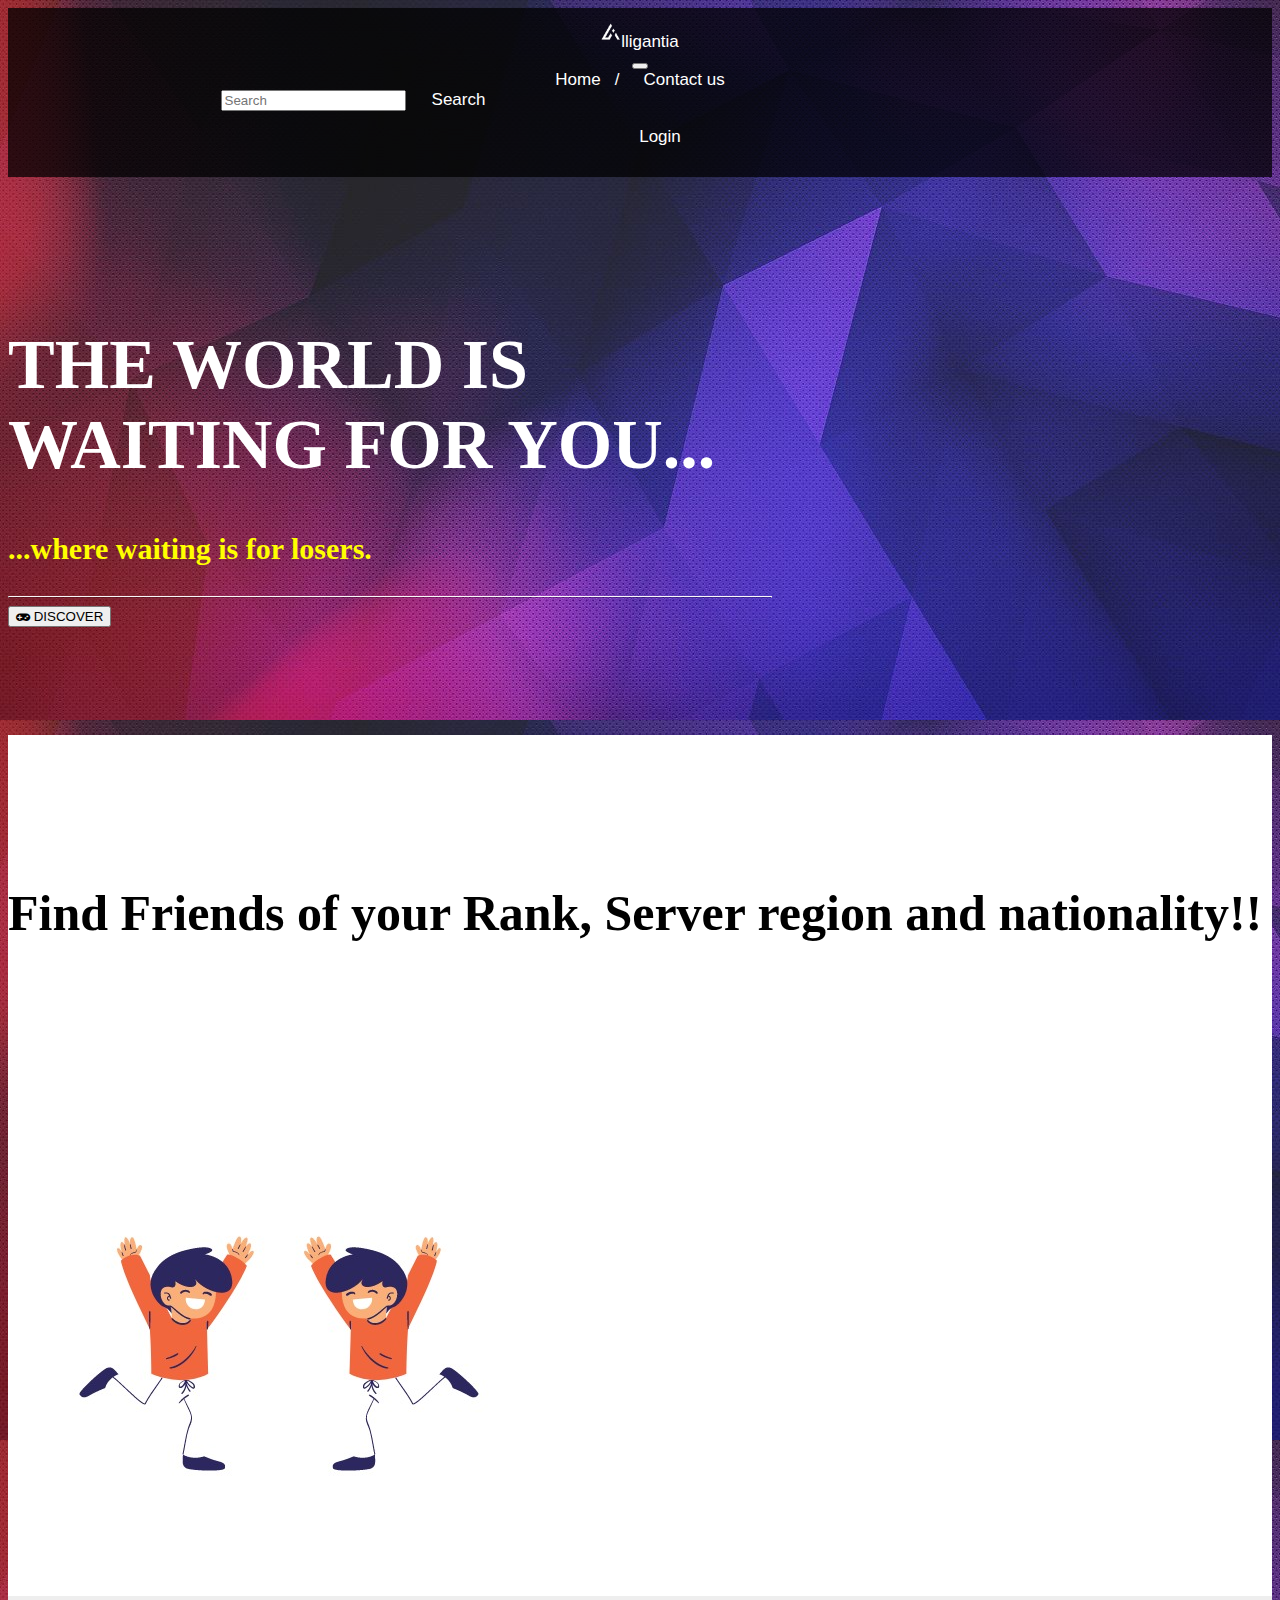
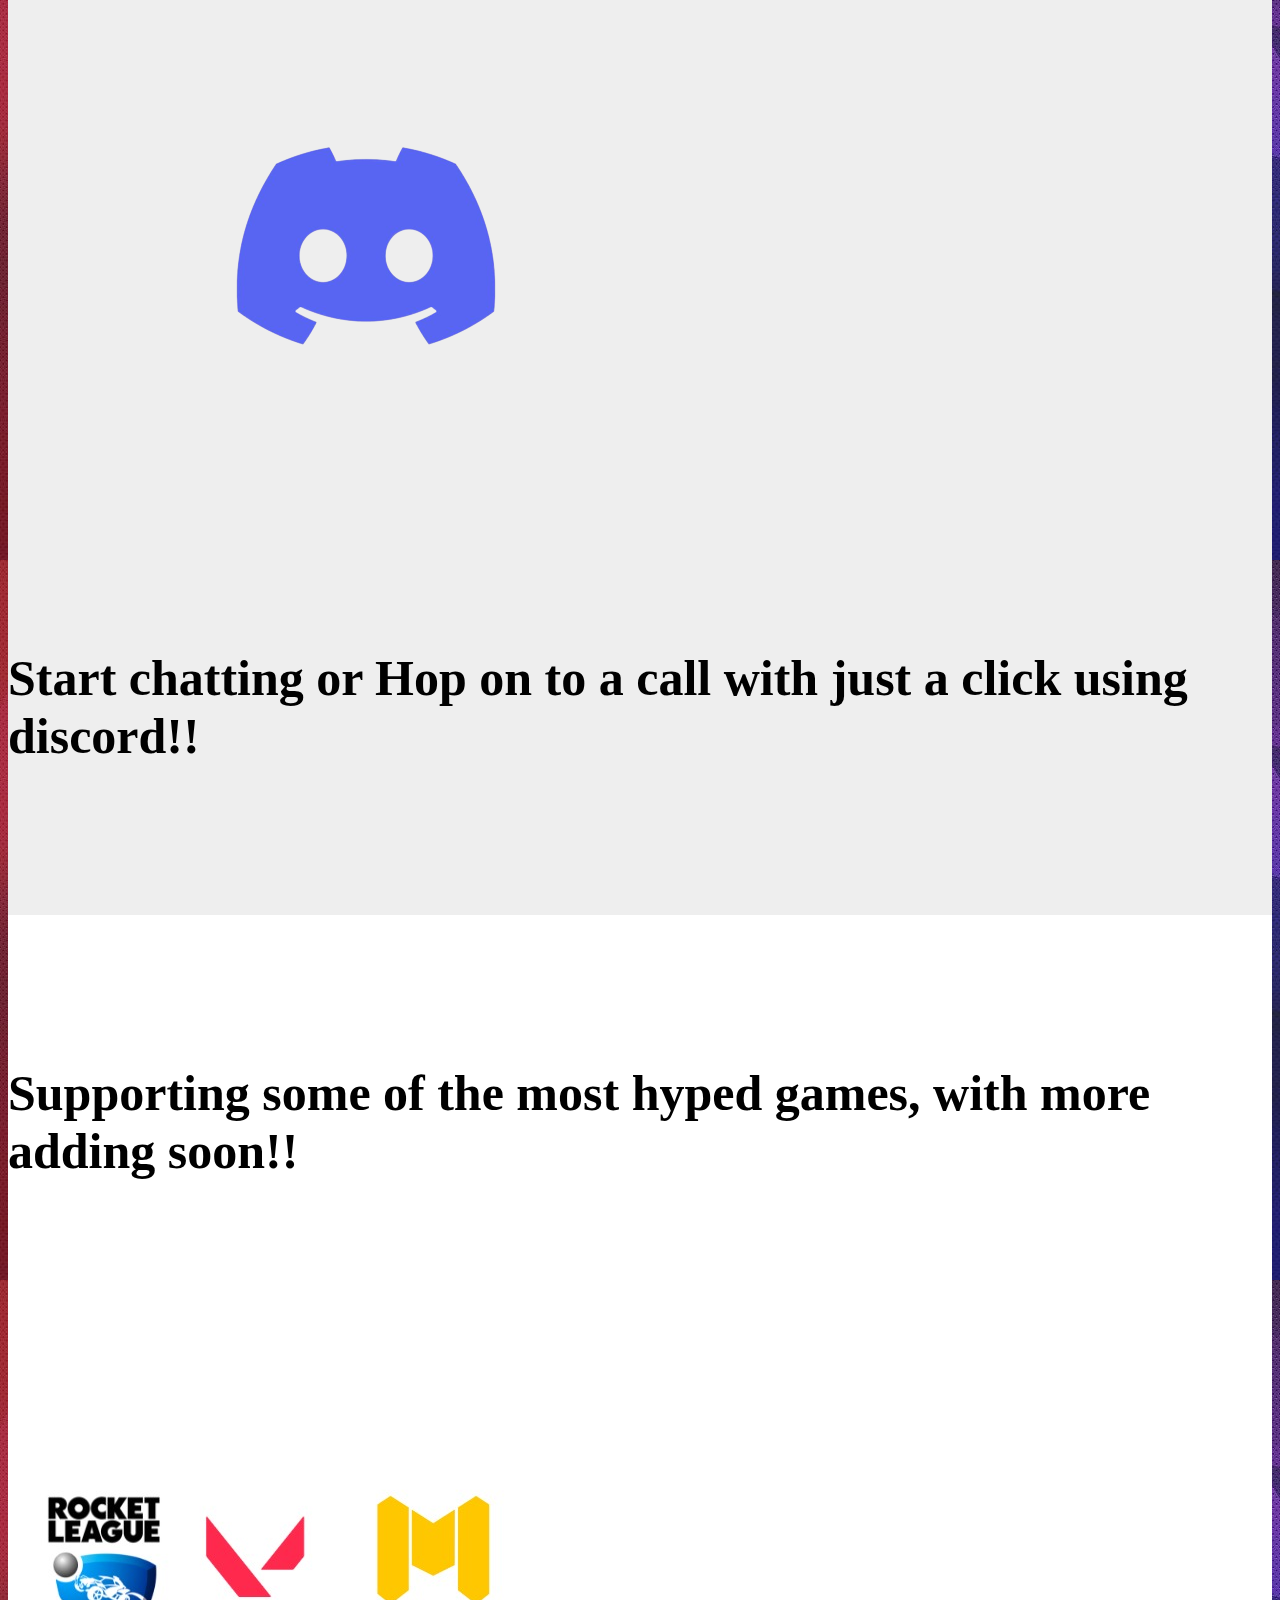
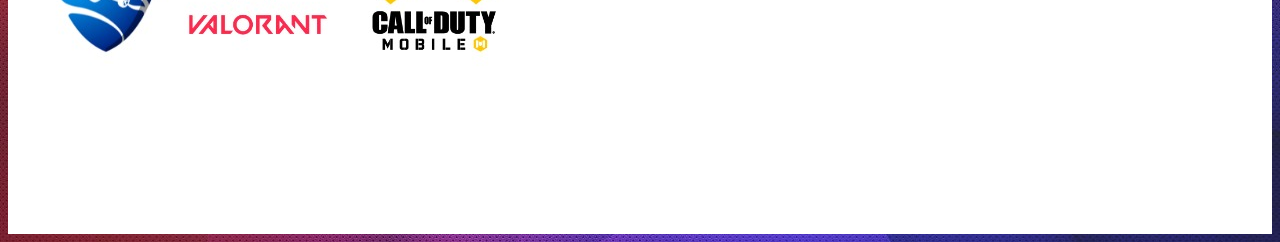
<file: index.html>
<!DOCTYPE html>
<html lang="en">
  <head>
    <meta charset="UTF-8" />
    <meta
      name="viewport"
      content="width=device-width, initial-scale=1, shrink-to-fit=no"
    />

    <title>Alligantia</title>
    <link
      rel="stylesheet"
      href="https://cdn.jsdelivr.net/npm/bootstrap@4.6.2/dist/css/bootstrap.min.css"
      integrity="sha384-xOolHFLEh07PJGoPkLv1IbcEPTNtaed2xpHsD9ESMhqIYd0nLMwNLD69Npy4HI+N"
      crossorigin="anonymous"
    />
    <link rel="stylesheet" href="css/app2.css" />
    <link
      href="https://fonts.googleapis.com/css2?family=Lato:wght@700&display=swap"
      rel="stylesheet"
    />
    <link
      rel="stylesheet"
      href="https://stackpath.bootstrapcdn.com/font-awesome/4.7.0/css/font-awesome.min.css"
      integrity="sha384-wvfXpqpZZVQGK6TAh5PVlGOfQNHSoD2xbE+QkPxCAFlNEevoEH3Sl0sibVcOQVnN"
      crossorigin="anonymous"
    />
    <script src="https://ajax.googleapis.com/ajax/libs/jquery/3.4.1/jquery.min.js"></script>
    <script src="https://cdnjs.cloudflare.com/ajax/libs/popper.js/1.16.0/umd/popper.min.js"></script>
    <script src="https://maxcdn.bootstrapcdn.com/bootstrap/4.4.1/js/bootstrap.min.js"></script>
    <script>
      function scrollFunction1() {
        let e = document.getElementById("el1");
        e.scrollIntoView({
          block: "start",
          behavior: "smooth",
          inline: "start",
        });
      }
    </script>
  </head>

  <body>
    <nav class="navbar navbar-expand-lg navbar-dark bg-dark navbar-fixed-top">
      <a class="navbar-brand" href="index.html"
        ><img id="logo" src="images2/logo-removebg-preview.png" />lligantia</a
      >
      <div class="container">
        <button
          class="navbar-toggler"
          type="button"
          data-toggle="collapse"
          data-target="#navbarNavAltMarkup"
          aria-controls="navbarNavAltMarkup"
          aria-expanded="false"
          aria-label="Toggle navigation"
        ></button>
        <span class="navbar-toggler-icon"></span>
        <!-- </button> -->
        <div class="collapse navbar-collapse" id="navbarNavAltMarkup">
          <div class="navbar-nav">
            <a class="nav-link active" href="index.html"
              >Home <span class="sr-only">(current)</span
              ><span> &nbsp /</span></a
            >
            <a class="nav-link" href="contactus.html">Contact us</a>
          </div>
          <form id="searchbar" class="d-flex" role="search">
            <input
              class="form-control me-2"
              type="search"
              placeholder="Search"
              aria-label="Search"
            />
            &nbsp&nbsp
            <a href="friends.html" class="btn btn-outline-success" type="submit"
              >Search</a
            >
          </form>
          <ul class="navbar-nav ml-auto">
            <a href="loginpage.html" class="btn btn-primary">Login</a>
          </ul>
        </div>
      </div>
      <!-- </div> -->
    </nav>

    <div class="container">
      <div class="row">
        <div class="col-lg-12">
          <div id="content">
            <h1 id="title1">THE WORLD IS WAITING FOR YOU...</h1>
            <h3 id="title2">...where waiting is for losers.</h3>
            <hr />
            <button
              id="btn1"
              type="button"
              class="btn btn-outline-light btn-lg"
              onclick="scrollFunction1()"
            >
              <i class="fa fa-gamepad"></i> DISCOVER
            </button>

            <!-- </Hr> -->
          </div>
        </div>
      </div>
    </div>
    <br /><br /><br /><br /><br /><br />

    <section>
      <div id="el1" class="fixed-bg bg-3">
        <div class="row align-items-center content">
          <div class="col-md-6 text-center">
            <div class="row justify-content-center">
              <div class="col-10 col-lg-8 blurb mb-5 mb-md-0">
                <br /><br /><br /><br /><br /><br />
                <h2 id="text1">
                  Find Friends of your Rank, Server region and nationality!!
                </h2>

                <br /><br /><br /><br /><br /><br />
              </div>
            </div>
          </div>

          <div class="col-md-6">
            <img src="images2/Section1.jpg" alt="" class="img-fluid" />
          </div>
        </div>
        <!-- </section> -->
      </div>

      <section class="container-fluid px-0">
        <div class="fixed-bg bg-2">
          <div class="row align-items-center content">
            <div class="col-md-6 order-2 order-md-1">
              &nbsp&nbsp&nbsp&nbsp&nbsp&nbsp&nbsp&nbsp&nbsp&nbsp&nbsp&nbsp&nbsp&nbsp&nbsp&nbsp&nbsp&nbsp&nbsp&nbsp&nbsp&nbsp&nbsp&nbsp&nbsp&nbsp&nbsp<img
                src="images2/discord.png"
                alt=""
                class="img-fluid"
              />
            </div>
            <div class="col-md-6 text-center order-1 order-md-2">
              <div class="row justify-content-center">
                <div class="col-10 col-lg-8 blurb mb-5 mb-md-0">
                  <br /><br /><br /><br /><br /><br />
                  <h2 id="text2">
                    Start chatting or Hop on to a call with just a click using
                    discord!!
                  </h2>

                  <br /><br /><br /><br /><br /><br />
                </div>
              </div>
            </div>
          </div>
          <!-- </section> -->
        </div>

        <section>
          <div class="fixed-bg bg-3">
            <div class="row align-items-center content">
              <div class="col-md-6 text-center">
                <div class="row justify-content-center">
                  <div class="col-10 col-lg-8 blurb mb-5 mb-md-0">
                    <br /><br /><br /><br /><br /><br />
                    <h2 id="text3">
                      Supporting some of the most hyped games, with more adding
                      soon!!
                    </h2>

                    <br /><br /><br /><br /><br /><br />
                  </div>
                </div>
              </div>

              <div class="col-md-6">
                <img src="images2/games.jpg" alt="" class="img-fluid" />
              </div>
            </div>
            <!-- </section> -->
            <!-- </section> -->
            <script
              src="https://code.jquery.com/jquery-3.5.1.js"
              integrity="sha256-QWo7LDvxbWT2tbbQ97B53yJnYU3WhH/C8ycbRAkjPDc="
              crossorigin="anonymous"
            ></script>
            <script
              src="https://cdnjs.cloudflare.com/ajax/libs/popper.js/1.14.3/umd/popper.min.js"
              integrity="sha384-ZMP7rVo3mIykV+2+9J3UJ46jBk0WLaUAdn689aCwoqbBJiSnjAK/l8WvCWPIPm49"
              crossorigin="anonymous"
            ></script>
            <script
              type="text/javascript"
              src="https://stackpath.bootstrapcdn.com/bootstrap/4.5.2/js/bootstrap.min.js"
            ></script>

            <script>
              $(function () {
                $(document).scroll(function () {
                  var $nav = $("#mainNavbar");
                  $nav.toggleClass(
                    "scrolled",
                    $(this).scrollTop() > $nav.height()
                  );
                });
              });
            </script>

            <!-- </body> -->

            <!-- </html> -->
            <!-- </section> -->
          </div>
        </section>
      </section>
    </section>
  </body>
</html>
</file>
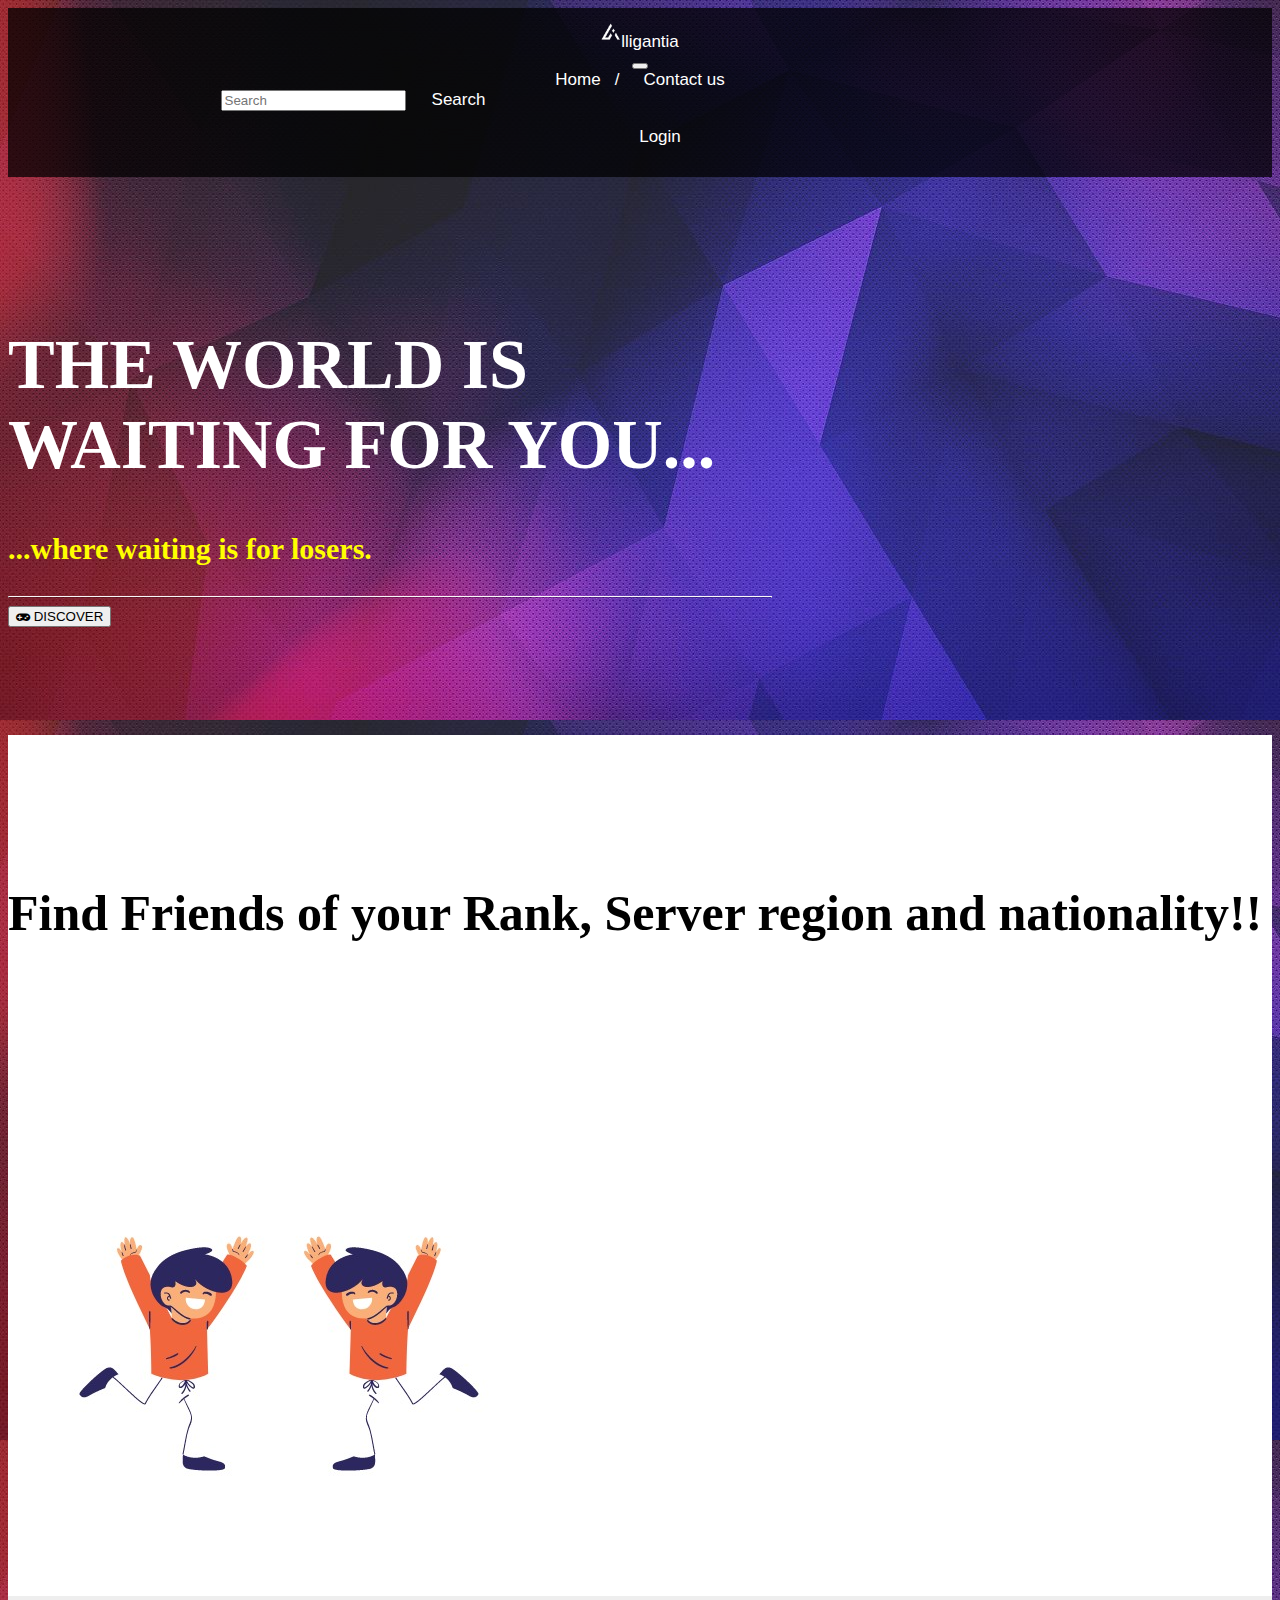
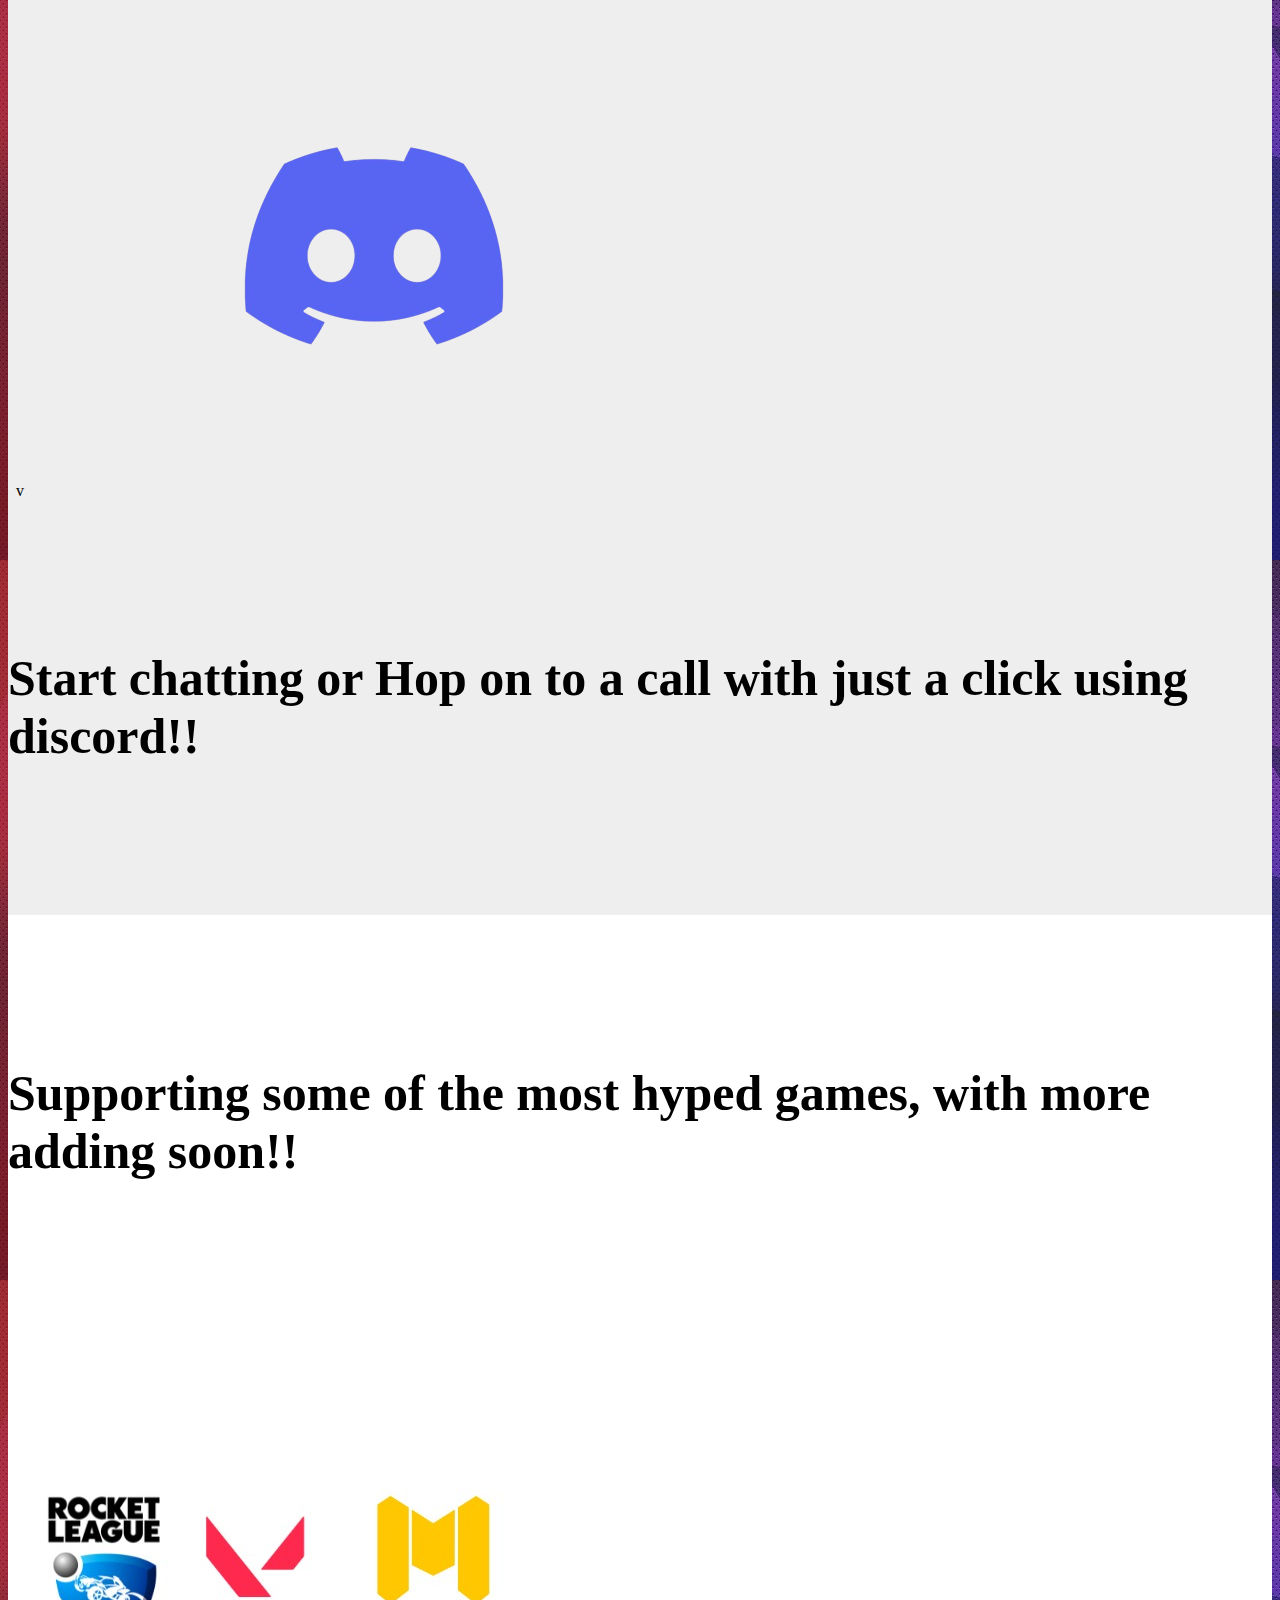
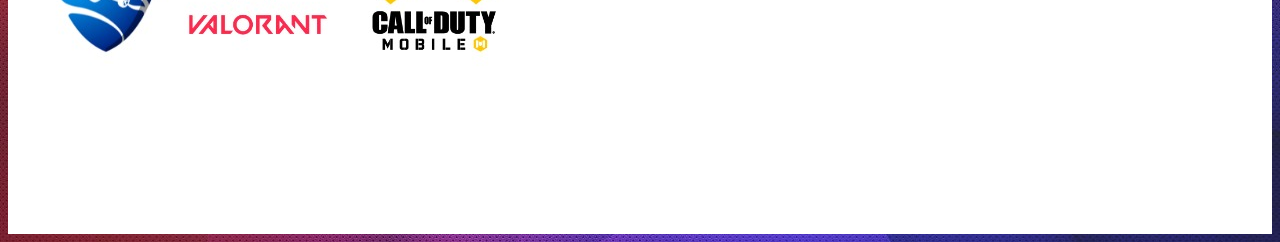
<file: public/index.html>
<!DOCTYPE html>
<html lang="en">
  <head>
    <meta charset="UTF-8" />
    <meta
      name="viewport"
      content="width=device-width, initial-scale=1, shrink-to-fit=no"
    />

    <title>Alligantia</title>
    <link
      rel="stylesheet"
      href="https://cdn.jsdelivr.net/npm/bootstrap@4.6.2/dist/css/bootstrap.min.css"
      integrity="sha384-xOolHFLEh07PJGoPkLv1IbcEPTNtaed2xpHsD9ESMhqIYd0nLMwNLD69Npy4HI+N"
      crossorigin="anonymous"
    />
    <link rel="stylesheet" href="css/app2.css" />
    <link
      href="https://fonts.googleapis.com/css2?family=Lato:wght@700&display=swap"
      rel="stylesheet"
    />
    <link
      rel="stylesheet"
      href="https://stackpath.bootstrapcdn.com/font-awesome/4.7.0/css/font-awesome.min.css"
      integrity="sha384-wvfXpqpZZVQGK6TAh5PVlGOfQNHSoD2xbE+QkPxCAFlNEevoEH3Sl0sibVcOQVnN"
      crossorigin="anonymous"
    />
    <script src="https://ajax.googleapis.com/ajax/libs/jquery/3.4.1/jquery.min.js"></script>
    <script src="https://cdnjs.cloudflare.com/ajax/libs/popper.js/1.16.0/umd/popper.min.js"></script>
    <script src="https://maxcdn.bootstrapcdn.com/bootstrap/4.4.1/js/bootstrap.min.js"></script>
    <script>
      function scrollFunction1() {
        let e = document.getElementById("el1");
        e.scrollIntoView({
          block: "start",
          behavior: "smooth",
          inline: "start",
        });
      }
    </script>
  </head>

  <body>
    <nav class="navbar navbar-expand-lg navbar-dark bg-dark navbar-fixed-top">
      <a class="navbar-brand" href="index.html"
        ><img id="logo" src="images2/logo-removebg-preview.png" />lligantia</a
      >
      <div class="container">
        <button
          class="navbar-toggler"
          type="button"
          data-toggle="collapse"
          data-target="#navbarNavAltMarkup"
          aria-controls="navbarNavAltMarkup"
          aria-expanded="false"
          aria-label="Toggle navigation"
        ></button>
        <span class="navbar-toggler-icon"></span>
        <!-- </button> -->
        <div class="collapse navbar-collapse" id="navbarNavAltMarkup">
          <div class="navbar-nav">
            <a class="nav-link active" href="index.html"
              >Home <span class="sr-only">(current)</span
              ><span> &nbsp /</span></a
            >
            <a class="nav-link" href="contactus.html">Contact us</a>
          </div>
          <form id="searchbar" class="d-flex" role="search">
            <input
              class="form-control me-2"
              type="search"
              placeholder="Search"
              aria-label="Search"
            />
            &nbsp&nbsp
            <a href="friends.html" class="btn btn-outline-success" type="submit"
              >Search</a
            >
          </form>
          <ul class="navbar-nav ml-auto">
            <a href="loginpage.html" class="btn btn-primary">Login</a>
          </ul>
        </div>
      </div>
      <!-- </div> -->
    </nav>

    <div class="container">
      <div class="row">
        <div class="col-lg-12">
          <div id="content">
            <h1 id="title1">THE WORLD IS WAITING FOR YOU...</h1>
            <h3 id="title2">...where waiting is for losers.</h3>
            <hr />
            <button
              id="btn1"
              type="button"
              class="btn btn-outline-light btn-lg"
              onclick="scrollFunction1()"
            >
              <i class="fa fa-gamepad"></i> DISCOVER
            </button>

            <!-- </Hr> -->
          </div>
        </div>
      </div>
    </div>
    <br /><br /><br /><br /><br /><br />

    <section>
      <div id="el1" class="fixed-bg bg-3">
        <div class="row align-items-center content">
          <div class="col-md-6 text-center">
            <div class="row justify-content-center">
              <div class="col-10 col-lg-8 blurb mb-5 mb-md-0">
                <br /><br /><br /><br /><br /><br />
                <h2 id="text1">
                  Find Friends of your Rank, Server region and nationality!!
                </h2>

                <br /><br /><br /><br /><br /><br />
              </div>
            </div>
          </div>

          <div class="col-md-6">
            <img src="images2/Section1.jpg" alt="" class="img-fluid" />
          </div>
        </div>
        <!-- </section> -->
      </div>

      <section class="container-fluid px-0">
        <div class="fixed-bg bg-2">
          <div class="row align-items-center content">
            <div class="col-md-6 order-2 order-md-1">
              &nbsp&nbspv&nbsp&nbsp&nbsp&nbsp&nbsp&nbsp&nbsp&nbsp&nbsp&nbsp&nbsp&nbsp&nbsp&nbsp&nbsp&nbsp&nbsp&nbsp&nbsp&nbsp&nbsp&nbsp&nbsp&nbsp&nbsp<img
                src="images2/discord.png"
                alt=""
                class="img-fluid"
              />
            </div>
            <div class="col-md-6 text-center order-1 order-md-2">
              <div class="row justify-content-center">
                <div class="col-10 col-lg-8 blurb mb-5 mb-md-0">
                  <br /><br /><br /><br /><br /><br />
                  <h2 id="text2">
                    Start chatting or Hop on to a call with just a click using
                    discord!!
                  </h2>

                  <br /><br /><br /><br /><br /><br />
                </div>
              </div>
            </div>
          </div>
          <!-- </section> -->
        </div>

        <section>
          <div class="fixed-bg bg-3">
            <div class="row align-items-center content">
              <div class="col-md-6 text-center">
                <div class="row justify-content-center">
                  <div class="col-10 col-lg-8 blurb mb-5 mb-md-0">
                    <br /><br /><br /><br /><br /><br />
                    <h2 id="text3">
                      Supporting some of the most hyped games, with more adding
                      soon!!
                    </h2>

                    <br /><br /><br /><br /><br /><br />
                  </div>
                </div>
              </div>

              <div class="col-md-6">
                <img src="images2/games.jpg" alt="" class="img-fluid" />
              </div>
            </div>
            <!-- </section> -->
            <!-- </section> -->
            <script
              src="https://code.jquery.com/jquery-3.5.1.js"
              integrity="sha256-QWo7LDvxbWT2tbbQ97B53yJnYU3WhH/C8ycbRAkjPDc="
              crossorigin="anonymous"
            ></script>
            <script
              src="https://cdnjs.cloudflare.com/ajax/libs/popper.js/1.14.3/umd/popper.min.js"
              integrity="sha384-ZMP7rVo3mIykV+2+9J3UJ46jBk0WLaUAdn689aCwoqbBJiSnjAK/l8WvCWPIPm49"
              crossorigin="anonymous"
            ></script>
            <script
              type="text/javascript"
              src="https://stackpath.bootstrapcdn.com/bootstrap/4.5.2/js/bootstrap.min.js"
            ></script>

            <script>
              $(function () {
                $(document).scroll(function () {
                  var $nav = $("#mainNavbar");
                  $nav.toggleClass(
                    "scrolled",
                    $(this).scrollTop() > $nav.height()
                  );
                });
              });
            </script>

            <!-- </body> -->

            <!-- </html> -->
            <!-- </section> -->
          </div>
        </section>
      </section>
    </section>
  </body>
</html>
</file>
<file: css/app2.css>
body {
  background-image: url(../images2/background.jpg);
  background-size: contain;
}

#content {
  text-align: left;
  padding-top: 8%;
  color: white;
  margin-right: 500px;
}
h1 {
  font-weight: 900;
  font-size: 70px;
}
h3 {
  font-weight: 900;
  font-size: 30px;
}
#text1 {
  font-weight: 900;
  font-size: 50px;
}
#text2 {
  font-weight: 900;
  font-size: 50px;
}
#text3 {
  font-weight: 900;
  font-size: 50px;
}

hr {
  border-top: 1px solid #f8f8f8;
  border-bottom: 1px solid rgb(0, 0, 0, 0.2);
}

nav {
  background-color: rgba(0, 0, 0, 0.747);
  text-align: center;
  padding-top: 14px;
  padding-bottom: 14px;
}
a {
  color: white;
  font-family: Arial, Helvetica, sans-serif;
  /* text-decoration: none; */
}

nav a {
  text-decoration: none;
  font-size: 17px;
  padding-left: 10px;
  padding-right: 10px;
}

/* Dropdown Button */
.dropbtn {
  background-color: #04aa6d;
  color: white;
  padding: 10px;
  font-size: 16px;
  border: none;
}

/* The container <div> - needed to position the dropdown content */
.dropdown {
  position: relative;
  display: inline-block;
}

/* Dropdown Content (Hidden by Default) */
.dropdown-content {
  display: none;
  position: absolute;
  background-color: #f1f1f1;
  min-width: 160px;
  box-shadow: 0px 8px 16px 0px rgba(0, 0, 0, 0.2);
  z-index: 1;
}

/* Links inside the dropdown */
.dropdown-content a {
  color: black;
  padding: 12px 16px;
  text-decoration: none;
  display: block;
}

/* Change color of dropdown links on hover */
.dropdown-content a:hover {
  background-color: #ddd;
}

/* Show the dropdown menu on hover */
.dropdown:hover .dropdown-content {
  display: block;
}

/* Change the background color of the dropdown button when the dropdown content is shown */
.dropdown:hover .dropbtn {
  background-color: #3e8e41;
}
.fixed-bg {
  min-height: 100%;
  background-repeat: no-repeat;
  background-position: center center;
}
.fixed-bg.bg-3 {
  background: white;
}
.fixed-bg.bg-2 {
  background: #eeeeee;
}
.fixed-bg.bg-3 {
  background: white;
}
.fixed-bg.bg-4 {
  background: #f6f6f6;
}
.fixed-bg.bg-5 {
  background: #1de9fd;
}
.first {
  background: #1de9fd;
  width: 100%;
  height: 1000px;
  background: #ccc;
}

.second {
  width: 100%;
  height: 1000px;
  background: #999;
}
body {
  max-width: 100%;
  overflow-x: hidden;
}
#searchbar {
  margin-left: 100px;
  width: 500px;
}
#title1 {
  color: white;
}
#title2 {
  color: yellow;
}
#logo {
  width: 20px;
  height: 20px;
  margin-bottom: 5px;
}
</file>
<file: public/css/app2.css>
body {
  background-image: url(../images2/background.jpg);
  background-size: contain;
}

#content {
  text-align: left;
  padding-top: 8%;
  color: white;
  margin-right: 500px;
}
h1 {
  font-weight: 900;
  font-size: 70px;
}
h3 {
  font-weight: 900;
  font-size: 30px;
}
#text1 {
  font-weight: 900;
  font-size: 50px;
}
#text2 {
  font-weight: 900;
  font-size: 50px;
}
#text3 {
  font-weight: 900;
  font-size: 50px;
}

hr {
  border-top: 1px solid #f8f8f8;
  border-bottom: 1px solid rgb(0, 0, 0, 0.2);
}

nav {
  background-color: rgba(0, 0, 0, 0.747);
  text-align: center;
  padding-top: 14px;
  padding-bottom: 14px;
}
a {
  color: white;
  font-family: Arial, Helvetica, sans-serif;
  /* text-decoration: none; */
}

nav a {
  text-decoration: none;
  font-size: 17px;
  padding-left: 10px;
  padding-right: 10px;
}

/* Dropdown Button */
.dropbtn {
  background-color: #04aa6d;
  color: white;
  padding: 10px;
  font-size: 16px;
  border: none;
}

/* The container <div> - needed to position the dropdown content */
.dropdown {
  position: relative;
  display: inline-block;
}

/* Dropdown Content (Hidden by Default) */
.dropdown-content {
  display: none;
  position: absolute;
  background-color: #f1f1f1;
  min-width: 160px;
  box-shadow: 0px 8px 16px 0px rgba(0, 0, 0, 0.2);
  z-index: 1;
}

/* Links inside the dropdown */
.dropdown-content a {
  color: black;
  padding: 12px 16px;
  text-decoration: none;
  display: block;
}

/* Change color of dropdown links on hover */
.dropdown-content a:hover {
  background-color: #ddd;
}

/* Show the dropdown menu on hover */
.dropdown:hover .dropdown-content {
  display: block;
}

/* Change the background color of the dropdown button when the dropdown content is shown */
.dropdown:hover .dropbtn {
  background-color: #3e8e41;
}
.fixed-bg {
  min-height: 100%;
  background-repeat: no-repeat;
  background-position: center center;
}
.fixed-bg.bg-3 {
  background: white;
}
.fixed-bg.bg-2 {
  background: #eeeeee;
}
.fixed-bg.bg-3 {
  background: white;
}
.fixed-bg.bg-4 {
  background: #f6f6f6;
}
.fixed-bg.bg-5 {
  background: #1de9fd;
}
.first {
  background: #1de9fd;
  width: 100%;
  height: 1000px;
  background: #ccc;
}

.second {
  width: 100%;
  height: 1000px;
  background: #999;
}
body {
  max-width: 100%;
  overflow-x: hidden;
}
#searchbar {
  margin-left: 100px;
  width: 500px;
}
#title1 {
  color: white;
}
#title2 {
  color: yellow;
}
#logo {
  width: 20px;
  height: 20px;
  margin-bottom: 5px;
}
</file>
